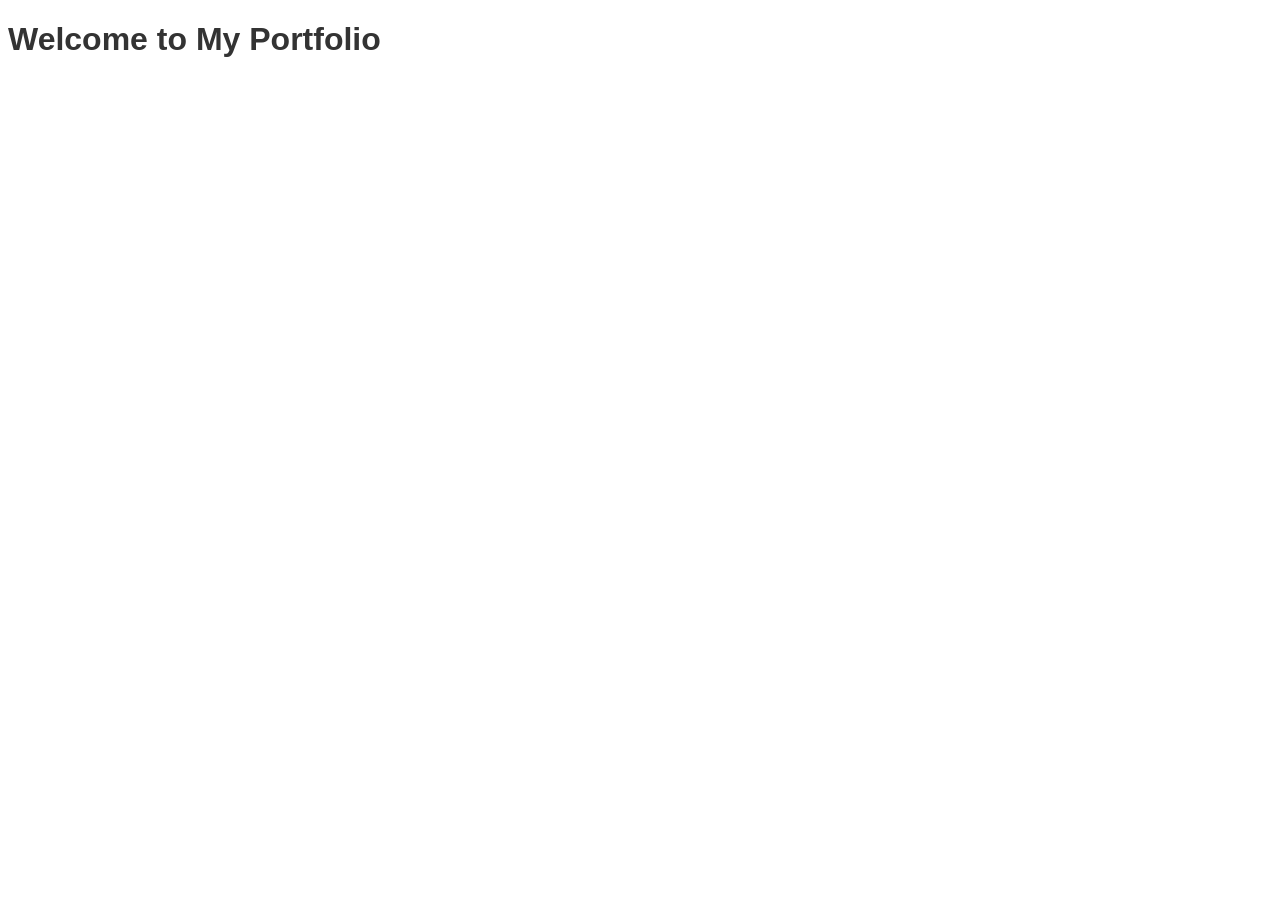
<file: src/index.html>
<!DOCTYPE html>
<html lang="en">
<head>
  <meta charset="UTF-8">
  <title>Home</title>
  <link rel="stylesheet" href="../styles/home.css">
</head>
<body>
  <h1>Welcome to My Portfolio</h1>
</body>
</html>
</file>
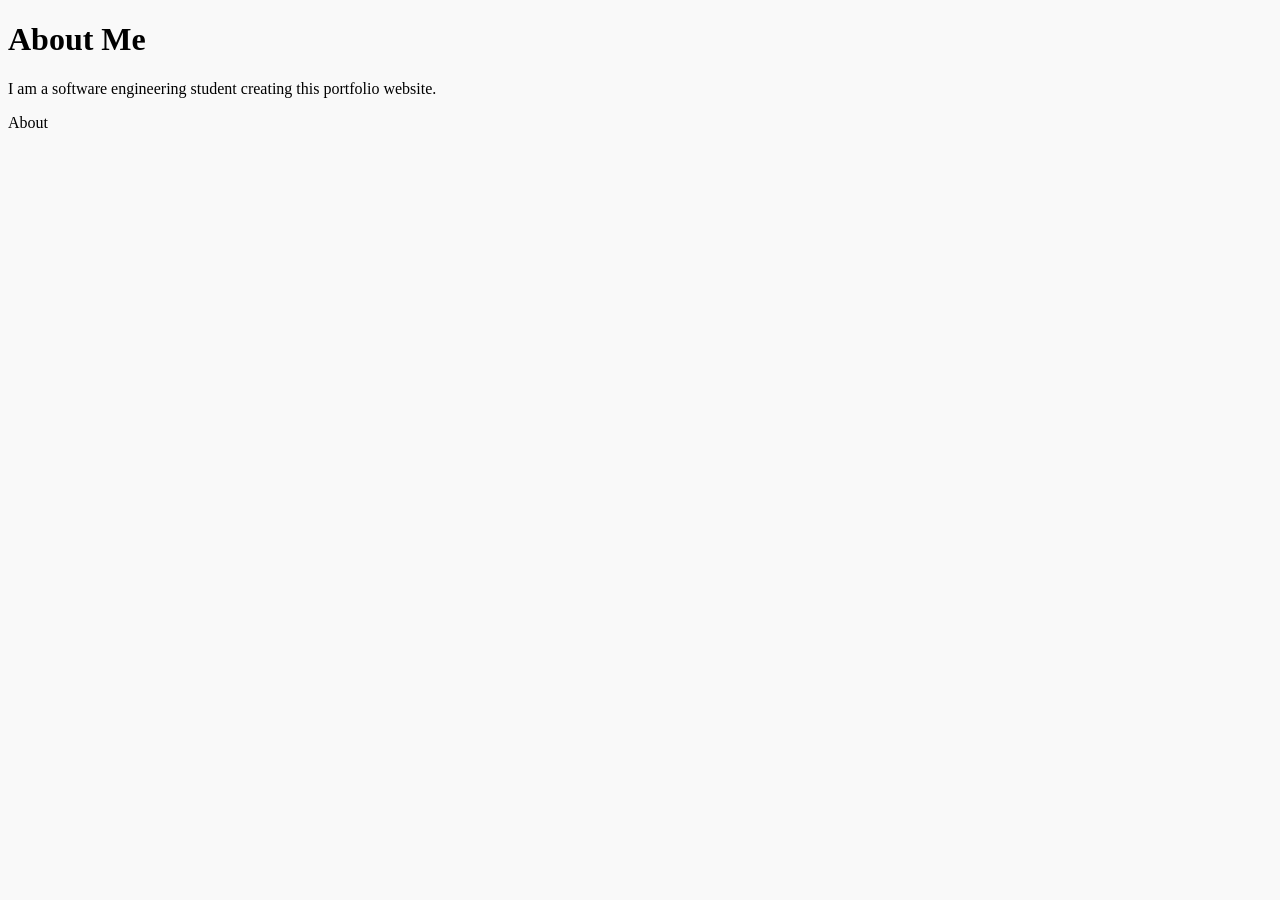
<file: src/about.html>
<!DOCTYPE html>
<html>
<head>
  <title>About</title>
  <link rel="stylesheet" href="../styles/about.css">
</head>
<body>
  <h1>About Me</h1>
  <p>I am a software engineering student creating this portfolio website.</p>
  <p>About</p>
</body>
</html>
</file>
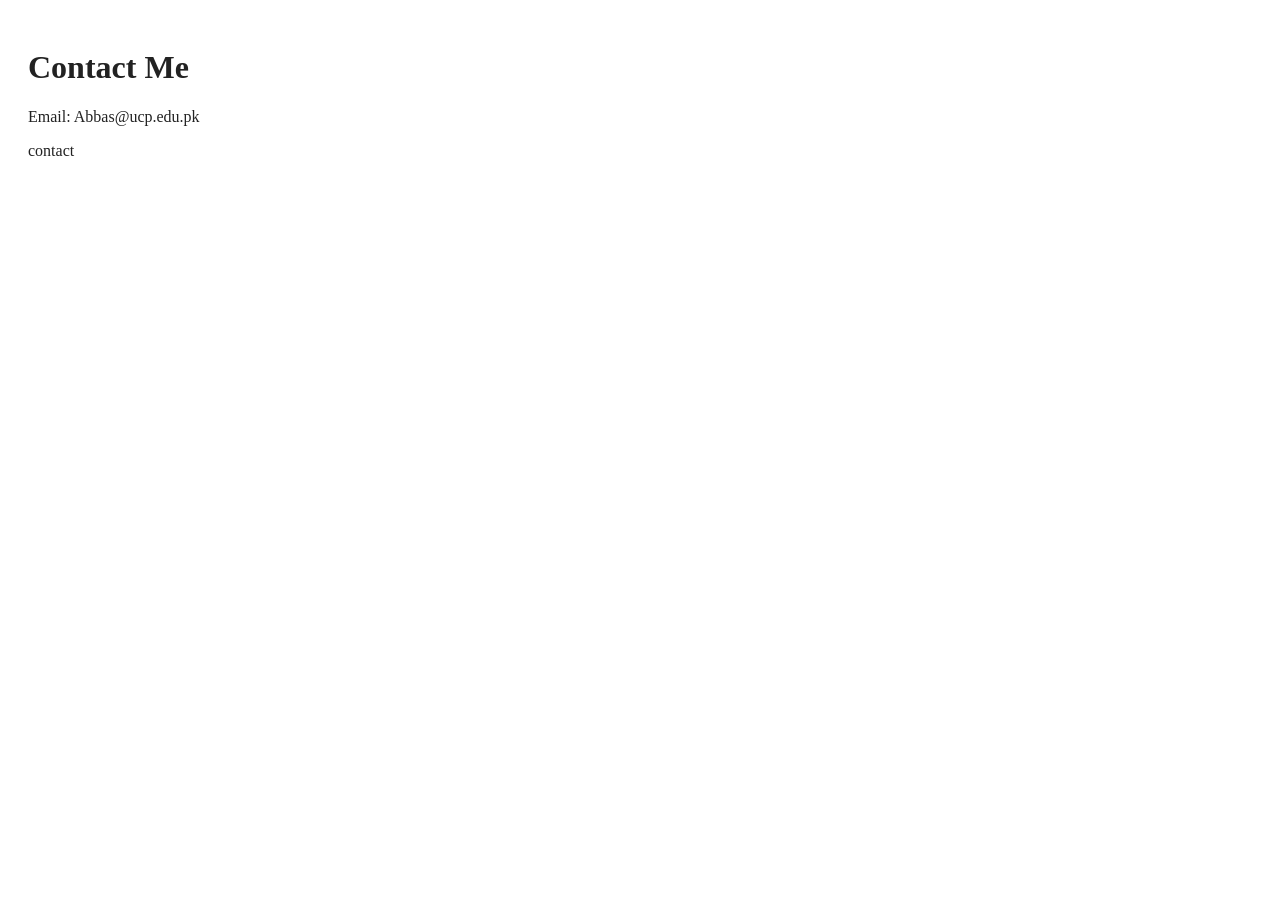
<file: src/contact.html>
<!DOCTYPE html>
<html>
<head>
  <title>Contact</title>
  <link rel="stylesheet" href="../styles/contact.css">
</head>
<body>
  <h1>Contact Me</h1>
  <p>Email: Abbas@ucp.edu.pk</p>
  <p>contact</p>
</body>
</html>
</file>
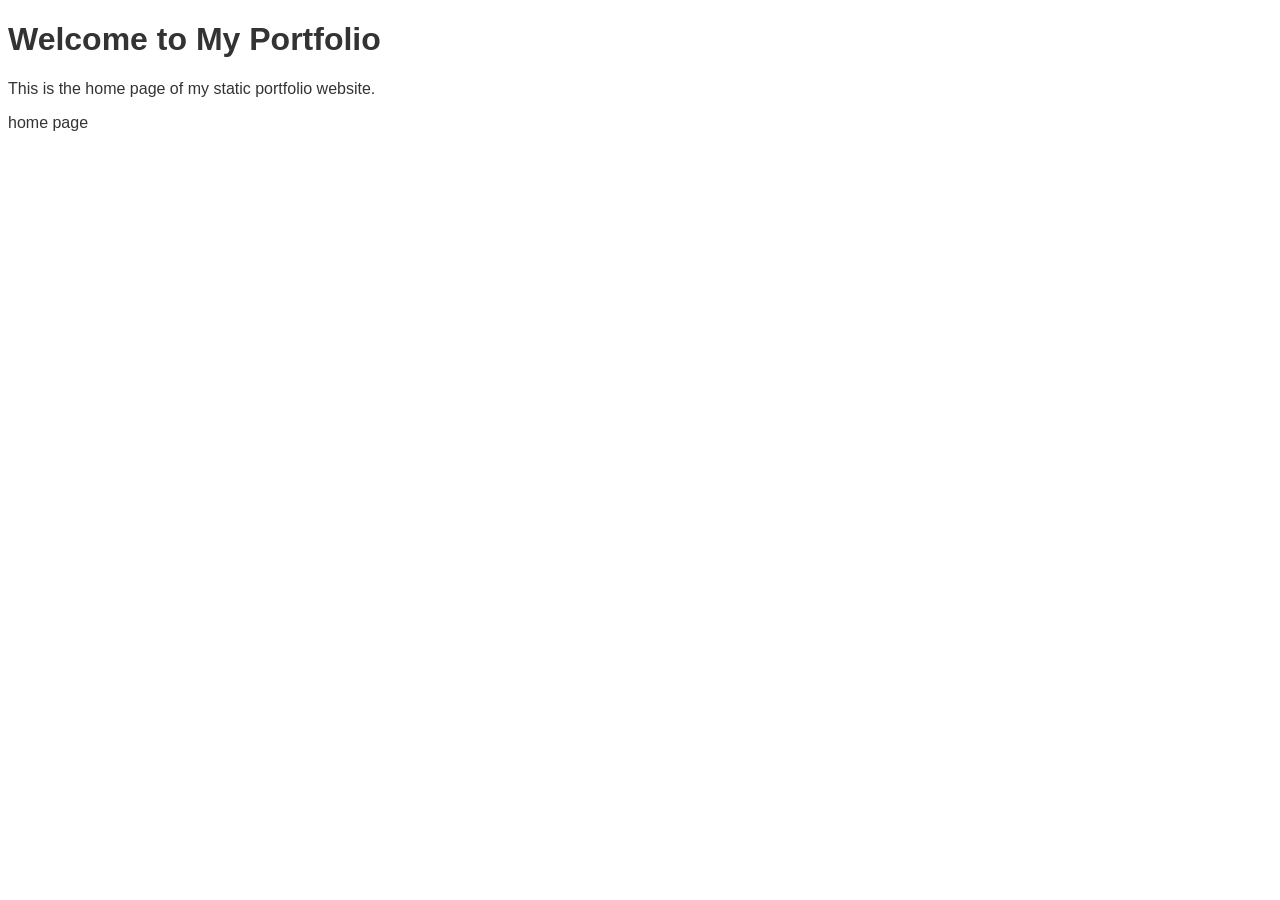
<file: src/home.html>
<!DOCTYPE html>
<html>
<head>
  <title>Home</title>
  <link rel="stylesheet" href="../styles/home.css">
</head>
<body>
  <h1>Welcome to My Portfolio</h1>
  <p>This is the home page of my static portfolio website.</p>
  <p> home page </p>
</body>
</html>
</file>
<file: styles/home.css>
body {
  background-color: #ffffff;
  color: #333333;
  font-family: Arial, sans-serif;
}
</file>
<file: styles/about.css>
body {
  background-color: #f9f9f9;
  color: #000000;
  font-size: 16px;
}
</file>
<file: styles/contact.css>
body {
  background-color: #ffffff;
  color: #222222;
  padding: 20px;
}
</file>
